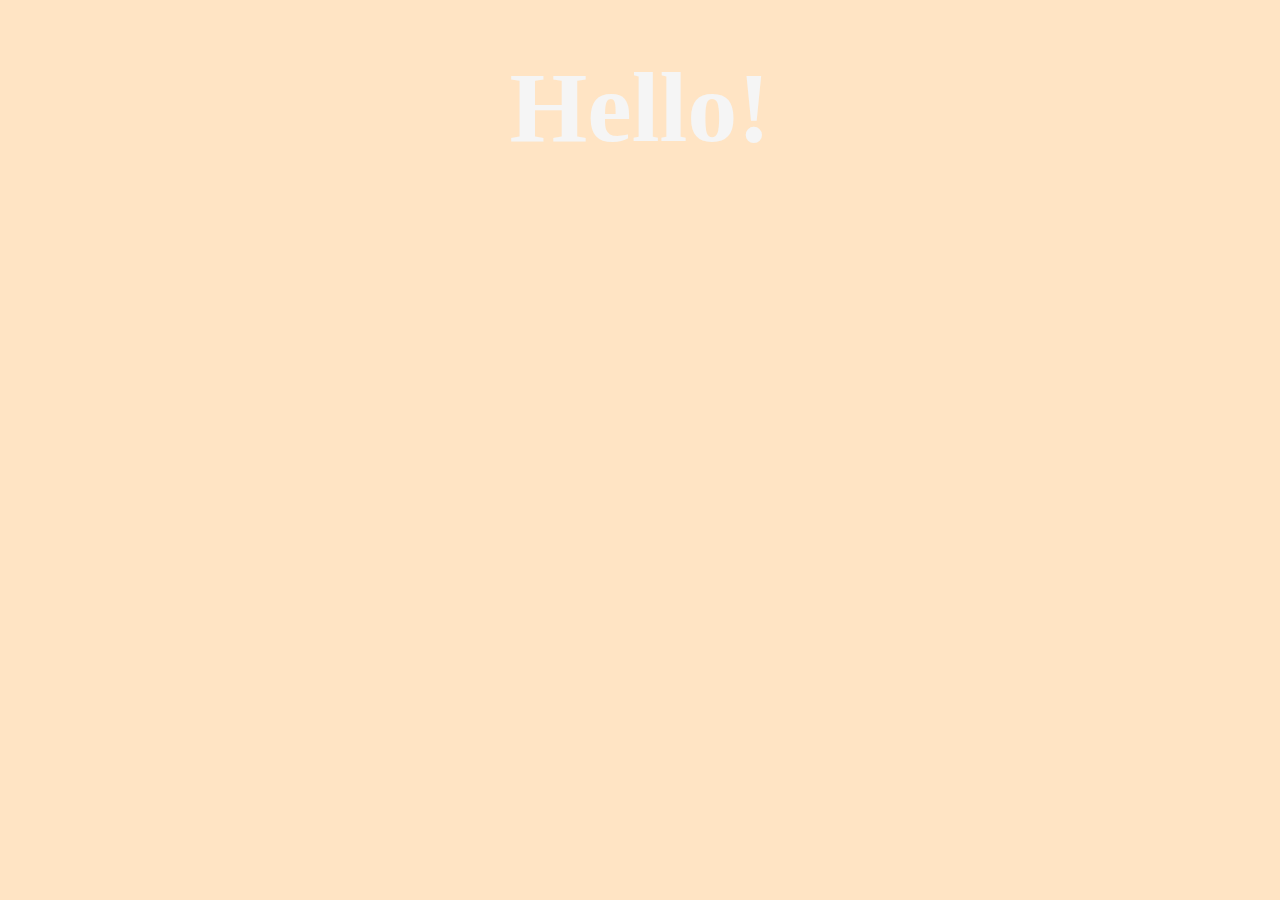
<file: index.html>
<!DOCTYPE html>
<html lang="en">
<head>
    <meta charset="UTF-8">
    <meta name="viewport" content="width=device-width, initial-scale=1.0">
    <title>Hi! @BSRE1</title>
    <link rel="stylesheet" href="index_styles.css">
</head>
<body>
    <h1 class="title">Hello!</h1>
</body>
</html>
</file>
<file: index_styles.css>
.title {
    color: whitesmoke;
    text-align: center;
    font-size: 100px;
    margin-top: 50px;
}

body {
    background-color: bisque;
}
</file>
